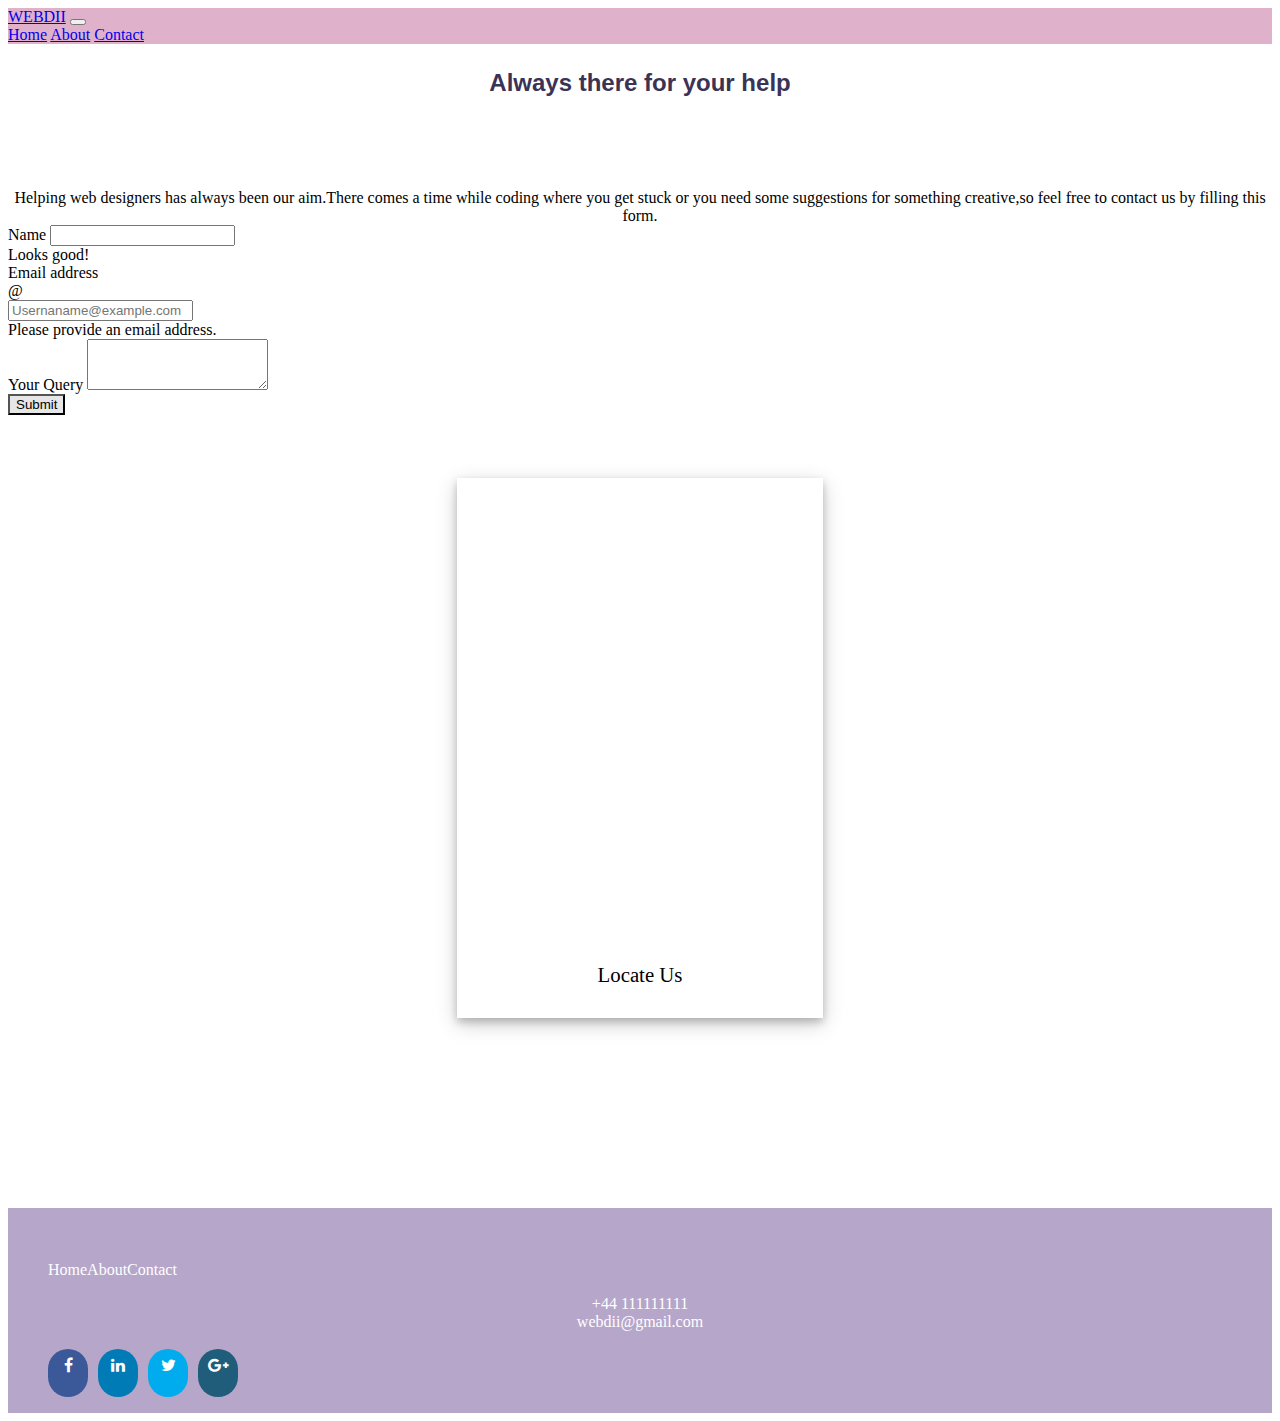
<file: contact.html>
<!DOCTYPE html>
<html lang="en">
<head>
    <meta charset="utf-8">
	<title>Contact</title>
	<!-- CSS only -->
<link rel="stylesheet" href="https://stackpath.bootstrapcdn.com/bootstrap/4.5.0/css/bootstrap.min.css" integrity="sha384-9aIt2nRpC12Uk9gS9baDl411NQApFmC26EwAOH8WgZl5MYYxFfc+NcPb1dKGj7Sk" crossorigin="anonymous">
 <link
    rel="stylesheet"
    href="https://cdnjs.cloudflare.com/ajax/libs/animate.css/4.0.0/animate.min.css"
  />
<link rel="stylesheet" href="https://stackpath.bootstrapcdn.com/font-awesome/4.7.0/css/font-awesome.min.css" integrity="sha384-wvfXpqpZZVQGK6TAh5PVlGOfQNHSoD2xbE+QkPxCAFlNEevoEH3Sl0sibVcOQVnN" crossorigin="anonymous">

<link rel="stylesheet" type="text/css" href="css/contact.css">

</head>
<body>

<header>
			
<div class="bar">
    <nav class="navbar navbar-expand-md navbar-dark a1">
        <a href="#" class="navbar-brand ">WEBDII</a>
        <button type="button" class="navbar-toggler" data-toggle="collapse" data-target="#navbarCollapse">
            <span class="navbar-toggler-icon"></span>
        </button>

        <div class="collapse navbar-collapse" id="navbarCollapse">
            <div class="navbar-nav">
                <a href="index.html" class="nav-item nav-link ">Home</a>
                <a href="about.html" class="nav-item nav-link ">About</a>
                <a href="contact.html" class="nav-item nav-link active">Contact</a>
                
            </div>
            
        </div>
    </nav>
</div>
<h1>Always there for your help</h1>
</header>
<div class="container">
    <div class="row">
<!--form>
  <div class="form-group">
    <label for="exampleFormControlInput1">Email address</label>
    <input type="email" class="form-control" id="exampleFormControlInput1" placeholder="name@example.com">
  </div>
 <div class="form-group">
    <label for="formGroupExampleInput2">Another label</label>
    <input type="text" class="form-control" id="formGroupExampleInput2">
  </div>
  <div class="form-group">
    <label for="exampleFormControlTextarea1">Example textarea</label>
    <textarea class="form-control" id="exampleFormControlTextarea1" rows="3"></textarea>
  </div>
    <button type="submit" class="btn btn-primary mb-2">Submit</button>

</form-->
<div class="col-md-6 left">
    Helping  web designers has always been our aim.There comes a time while coding where you get stuck or you need some suggestions for something creative,so feel free to contact us by filling this form.
</div>
<div class="col-md-6 right">
<form class="needs-validation" novalidate>
  <div class="form-row">
    <div class="col-md-12 mb-3">
      <label for="validationCustom01">Name</label>
      <input type="text" class="form-control" id="validationCustom01"  required>
      <div class="valid-feedback">
        Looks good!
      </div>
    </div>
    <!--div class="col-md-4 mb-3">
      <label for="validationCustom02">Last name</label>
      <input type="text" class="form-control" id="validationCustom02" placeholder="Last name" value="Otto" required>
      <div class="valid-feedback">
        Looks good!
      </div>
    </div-->
    <div class="col-md-12 mb-3">
      <label for="validationCustomUsername">Email address</label>
      <div class="input-group">
        <div class="input-group-prepend">
          <span class="input-group-text" id="inputGroupPrepend">@</span>
        </div>
        <input type="text" class="form-control" id="validationCustomUsername" placeholder="Usernaname@example.com" aria-describedby="inputGroupPrepend" required>
        <div class="invalid-feedback">
          Please provide an email address.
        </div>
      </div>
    </div>
  </div>
  <div class="form-row">
    <div class="col-md-12 mb-3">
      <label for="exampleFormControlTextarea1">Your Query </label>
    <textarea class="form-control" id="exampleFormControlTextarea1" rows="3"></textarea>
      
    
    </div>
  </div>

  <button class="btn " type="submit">Submit</button>
</form>
</div>
</div>
</div>

<script>
// Example starter JavaScript for disabling form submissions if there are invalid fields
(function() {
  'use strict';
  window.addEventListener('load', function() {
    // Fetch all the forms we want to apply custom Bootstrap validation styles to
    var forms = document.getElementsByClassName('needs-validation');
    // Loop over them and prevent submission
    var validation = Array.prototype.filter.call(forms, function(form) {
      form.addEventListener('submit', function(event) {
        if (form.checkValidity() === false) {
          event.preventDefault();
          event.stopPropagation();
        }
        form.classList.add('was-validated');
      }, false);
    });
  }, false);
})();
</script>
<div class="map">
 <iframe src="https://www.google.com/maps/embed?pb=!1m18!1m12!1m3!1d4264.706037928869!2d85.14069702960981!3d25.61159636652843!2m3!1f0!2f0!3f0!3m2!1i1024!2i768!4f13.1!3m3!1m2!1s0x39ed585c2ec6db0b%3A0x1b07099cac6a79bc!2sExhibition%20Rd%2C%20Patna%2C%20Bihar!5e0!3m2!1sen!2sin!4v1594840594414!5m2!1sen!2sin" width="400" height="450"  style="border:0;" allowfullscreen="" aria-hidden="false" tabindex="0"></iframe>  <div class="container container1">
    <p>Locate Us</p></div>
  </div>


<footer>
    <div class="container">
    <div class="row">
        <div class="col-md-1"></div>
        <div class="col-md-5 foot">
            <ul>
            <li><a href="index.html" class="nav-item nav-link active">Home</a></li>
            <li><a href="about.html" class="nav-item nav-link">About</a></li>
            <li><a href="contact.html" class="nav-item nav-link">Contact</a></li>
        </ul>
        </div>
        
        <div class="col-md-3">
            +44 111111111<br>
            webdii@gmail.com
        </div>
        <div class="col-md-3"></div>
    </div></div>
    <ul>

<li><a href="http://facebook.com/"><i class="fa fa-facebook"></i></a></li>
<li><a href="http://linkedin.com/"><i class="fa fa-linkedin"></i></a></li>
<li><a href="http://twitter.com/"><i class="fa fa-twitter"></i></a></li>
<li><a href="http://plus.google.com/"><i class="fa fa-google-plus"></i> </a></li>
</ul>

</footer>

<!-- JS, Popper.js, and jQuery -->
<script src="https://code.jquery.com/jquery-3.5.1.slim.min.js" integrity="sha384-DfXdz2htPH0lsSSs5nCTpuj/zy4C+OGpamoFVy38MVBnE+IbbVYUew+OrCXaRkfj" crossorigin="anonymous"></script>
<script src="https://cdn.jsdelivr.net/npm/popper.js@1.16.0/dist/umd/popper.min.js" integrity="sha384-Q6E9RHvbIyZFJoft+2mJbHaEWldlvI9IOYy5n3zV9zzTtmI3UksdQRVvoxMfooAo" crossorigin="anonymous"></script>
<script src="https://stackpath.bootstrapcdn.com/bootstrap/4.5.0/js/bootstrap.min.js" integrity="sha384-OgVRvuATP1z7JjHLkuOU7Xw704+h835Lr+6QL9UvYjZE3Ipu6Tp75j7Bh/kR0JKI" crossorigin="anonymous"></script>

</body>
</html>
</file>
<file: css/contact.css>
body
{ 
	display: flex;
	min-height: 100vh;
	flex-direction: column;	
	background-color: #FFFFFF;
	animation: fadeIn;
	animation-duration: 0.2s;
}.container
{
	padding-top: 3%;
	flex: 1;

}
p
{
font-size: 1.3em;
}
h1
{
	font-size: 1.5em;
	text-align: center;
	margin-top: 2%;
	font-family: sans-serif;
	color: #3b3355;
}
.left
{
	text-align: center;
	padding-top: 3%;
}
.a1
{
	background-color:#e0b1cb;
}
footer
{
	margin-top: 15%;
	background-color: #b6a6ca;
	text-align: center;
	min-height: 100px;
	color: #FFFFFF;
}
.btn
{
   background-color: rgb(128,128,128,0.2);
}


ul
{
	overflow: auto;
}
ul li
{
	list-style-type: none;
	float: left;
}
ul li a i
{
	background: #205D7A;
color: #fff;
width: 40px;
height: 40px;
border-radius: 20px;
-webkit-border-radius: 20px;
-o-border-radius: 20px;
-ms-border-radius: 20px;
font-size: 25px;
text-align: center;
margin-right: 10px;
padding-top: 15%;
transition: all 0.2s ease-in-out;
margin-top: 4%;
}
.fa-facebook {
	background:#3b5998;
} 
.fa-linkedin {
	background:#007bb6;
}
.fa-twitter {
	background:#00aced;
}
.google-plus {
	background:#bb0000;
}
.foot a
{
	color: #FFFFFF;
	text-decoration: none;
}
footer a:hover
{
	opacity: 0.7;
}.desc2
{
	opacity: 0.7;
}
@media screen and (max-width: 767px)
{
div.map {
  
  margin-top: 5%;
  width: 90%;
  box-shadow: 0 4px 8px 0 rgba(0, 0, 0, 0.2), 0 6px 20px 0 rgba(0, 0, 0, 0.19);
  text-align: center;

}

.container1 {
  padding: 10px;
}
}
@media screen and (min-width: 768px)
{
div.map {
  
  margin:0 auto;
  margin-top: 5%;
  width: 29%;
  box-shadow: 0 4px 8px 0 rgba(0, 0, 0, 0.2), 0 6px 20px 0 rgba(0, 0, 0, 0.19);
  text-align: center;

}

.container1 {
  padding: 10px;
}
}
</file>
